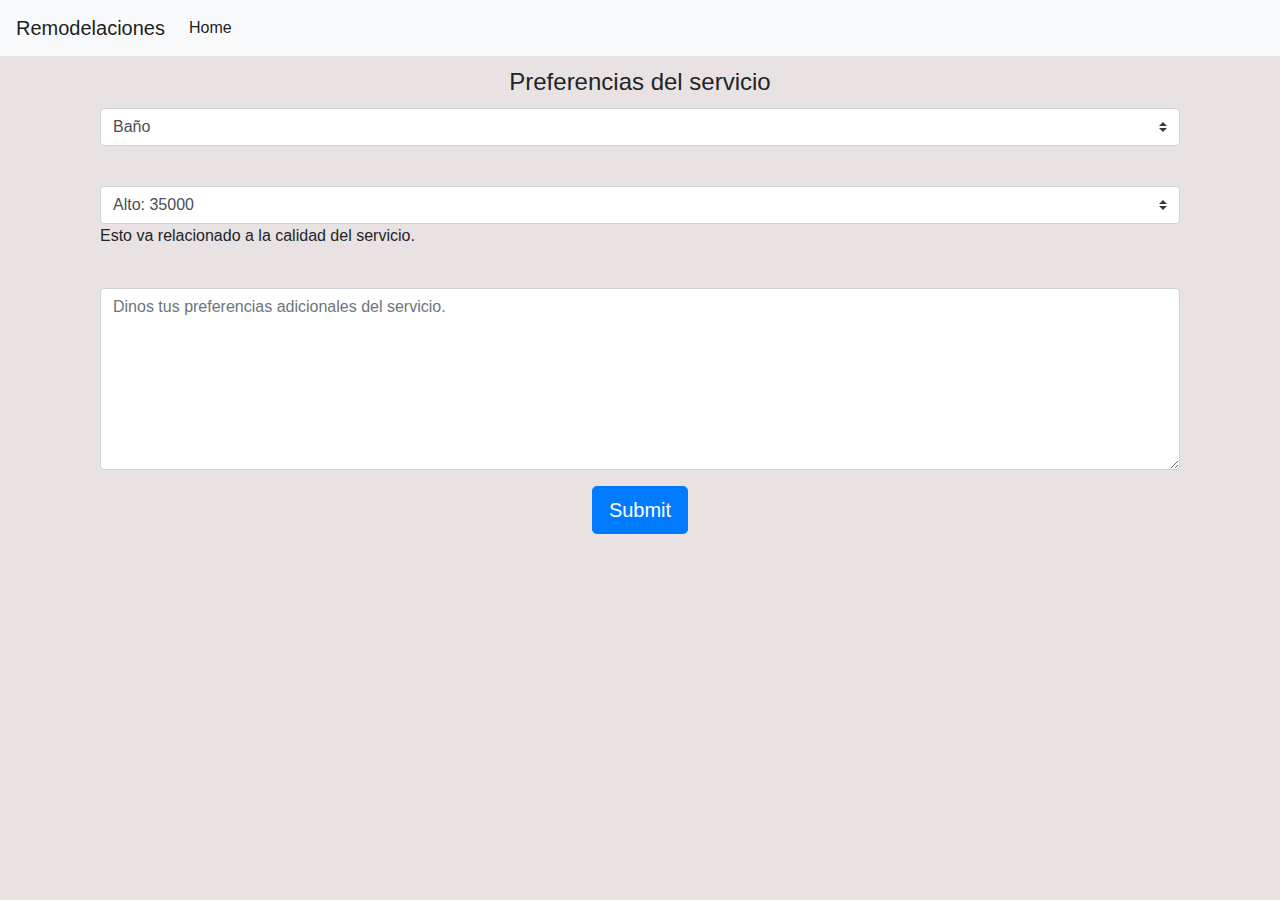
<file: vista/remodelaciones.html>
<!DOCTYPE html>
<html lang="en">
  <head>
    <!-- Required meta tags -->
    <meta charset="utf-8" />
    <meta
      name="viewport"
      content="width=device-width, initial-scale=1, shrink-to-fit=no"
    />

    <!-- Bootstrap CSS -->
    <link
      rel="stylesheet"
      href="https://stackpath.bootstrapcdn.com/bootstrap/4.3.1/css/bootstrap.min.css"
      integrity="sha384-ggOyR0iXCbMQv3Xipma34MD+dH/1fQ784/j6cY/iJTQUOhcWr7x9JvoRxT2MZw1T"
      crossorigin="anonymous"
    />

    <title>Hello, world!</title>
  </head>
  <body style="background-color: rgba(219, 207, 207, 0.6)">
    <nav class="navbar navbar-expand-lg navbar-light bg-light">
      <a class="navbar-brand" href="#">Remodelaciones</a>
      <button class="navbar-toggler" type="button" data-toggle="collapse" data-target="#navbarNav" aria-controls="navbarNav" aria-expanded="false" aria-label="Toggle navigation">
        <span class="navbar-toggler-icon"></span>
      </button>
      <div class="collapse navbar-collapse" id="navbarNav">
        <ul class="navbar-nav">
          <li class="nav-item active">
            <a class="nav-link" href="arquisolutions.php">Home <span class="sr-only">(current)</span></a>
          </li>
        </ul>
      </div>
    </nav>
    <div class="container mt-2">
      <div class="row">
        <div class="col-12">
          <div class="well well-sm">
            <form class="form-horizontal" method="post" action="../controlador/accion/act_addContractService.php">
              <fieldset>
                <legend class="text-center header">Preferencias del servicio</legend>

                <div class="form-group">
                  <!-- <span class="col-md-1 col-md-offset-2 text-center"><i class="fa fa-user bigicon"></i></span> -->
                  <div class="col-12">
                    <select class="custom-select form-control" name="type" required>
                      <option selected>Tipo de Remodelacion</option>
                      <option value="1">Baño</option>
                      <option value="2">Cocina</option>
                      <option value="3">Balcon</option>
                    </select>
                  </div>
                </div>
                <div class="form-group">
                  <span class="col-md-1 col-md-offset-2 text-center"
                    ><i class="fa fa-user bigicon"></i
                  ></span>
                  <div class="col-12">
                    <select class="custom-select form-control" name="valor" required>
                      <option selected>Costo promedio</option>
                      <option value="1">Alto: 35000</option>
                      <option value="2">Medio: 30000</option>
                      <option value="3">Bajo: 25000</option>
                    </select>
                    <span>Esto va relacionado a la calidad del servicio.</span>
                  </div>
                </div>

                <div class="form-group">
                  <span class="col-md-1 col-md-offset-2 text-center"
                    ><i class="fa fa-pencil-square-o bigicon"></i
                  ></span>
                  <div class="col-12">
                    <textarea
                      class="form-control"
                      id="message"
                      required
                      name="message"
                      placeholder="Dinos tus preferencias adicionales del servicio."
                      rows="7"
                    ></textarea>
                  </div>
                </div>

                <div class="form-group">
                  <div class="col-md-12 text-center">
                    <button type="submit" class="btn btn-primary btn-lg">
                      Submit
                    </button>
                  </div>
                </div>
              </fieldset>
            </form>
          </div>
        </div>
      </div>
    </div>

    <!-- Optional JavaScript -->
    <!-- jQuery first, then Popper.js, then Bootstrap JS -->
    <script
      src="https://code.jquery.com/jquery-3.3.1.slim.min.js"
      integrity="sha384-q8i/X+965DzO0rT7abK41JStQIAqVgRVzpbzo5smXKp4YfRvH+8abtTE1Pi6jizo"
      crossorigin="anonymous"
    ></script>
    <script
      src="https://cdnjs.cloudflare.com/ajax/libs/popper.js/1.14.7/umd/popper.min.js"
      integrity="sha384-UO2eT0CpHqdSJQ6hJty5KVphtPhzWj9WO1clHTMGa3JDZwrnQq4sF86dIHNDz0W1"
      crossorigin="anonymous"
    ></script>
    <script
      src="https://stackpath.bootstrapcdn.com/bootstrap/4.3.1/js/bootstrap.min.js"
      integrity="sha384-JjSmVgyd0p3pXB1rRibZUAYoIIy6OrQ6VrjIEaFf/nJGzIxFDsf4x0xIM+B07jRM"
      crossorigin="anonymous"
    ></script>
    <script>
      //Esta es la función que una vez se cargue el documento será gatillada.
      $(function(){
          $(".custom-select").val('1')
      });
  </script>
  </body>
</html>
</file>
